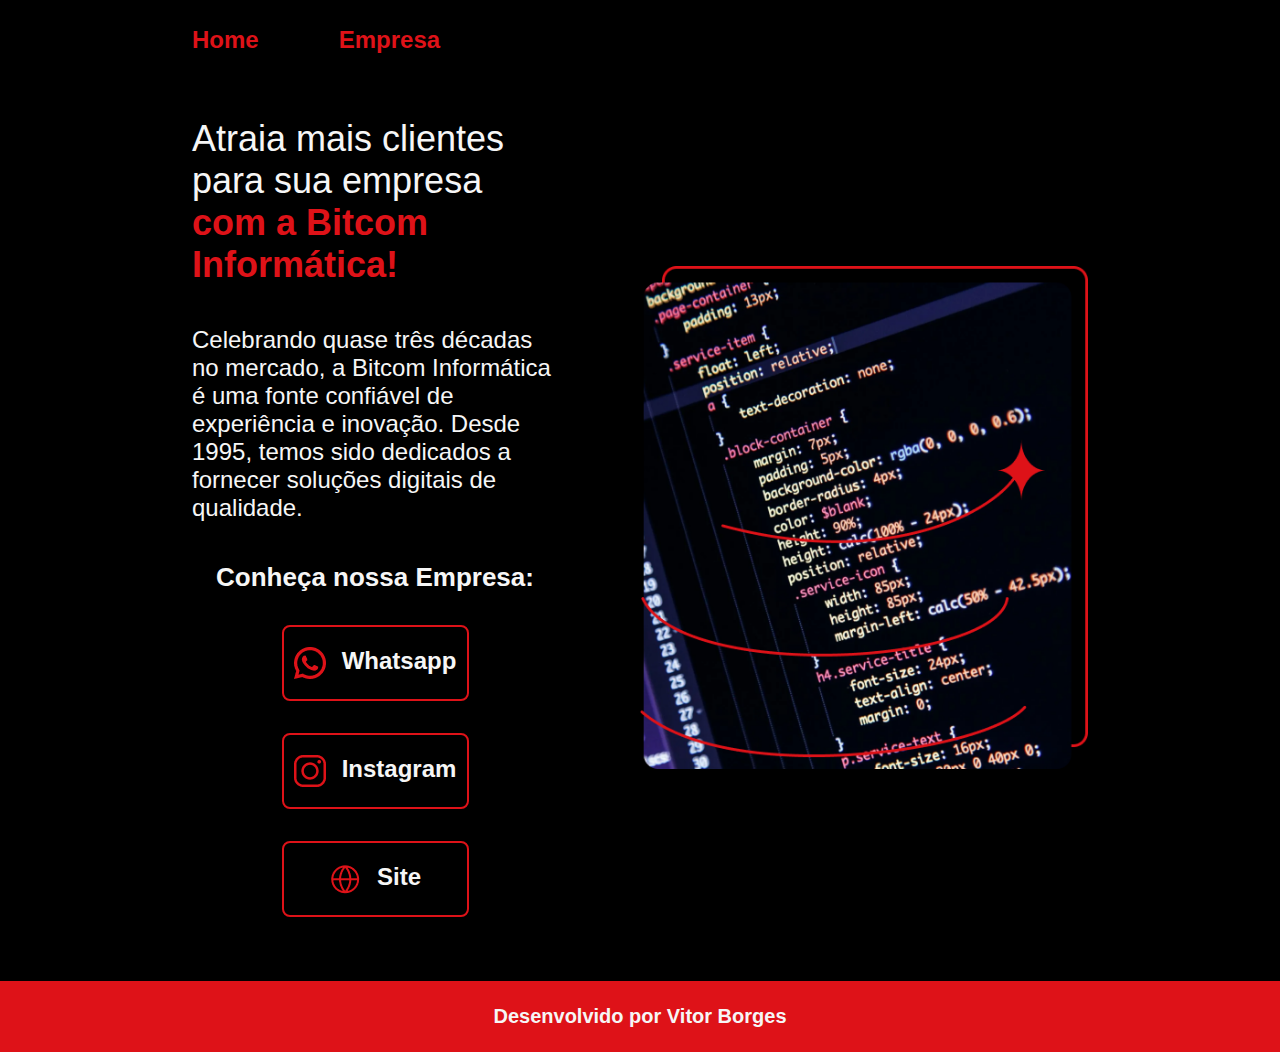
<file: index.html>
<!DOCTYPE html>
<html lang="pt-br">
    <head>
        <meta charset="UTF-8">
        <meta http-equiv="X-UA-Compatible" content="IE=edge">
        <meta name="viewport" content="width=device-width, initial-scale=1.0">
        <title>Bitcom Informática</title>
        <link rel="stylesheet" href="style/style.css">
    </head>
<body>
    <header class="cabecalho">
        <nav class="cabecalho-menu">
            <a class="cabecalho-menu-link" href="index.html">Home</a>
            <a class="cabecalho-menu-link" href="empresa.html">Empresa</a>
        </nav>
    </header>
    <main class= "apresentacao">
        <section class= "apresentacao-conteudo">
            <h1 class= "apresentacao-conteudo-titulo">Atraia mais clientes para sua empresa <strong class="titulo-destaque">com a Bitcom Informática!</strong></h1>
            <p class= "apresentacao-conteudo-paragrafo">Celebrando quase três décadas no mercado, a Bitcom Informática é uma fonte confiável de experiência e inovação. Desde 1995, temos sido dedicados a fornecer soluções digitais de qualidade.</p>
            <div class= "apresentacao-botao">
                <h2 class="apresentacao-subtitulo">Conheça nossa Empresa:</h2>
                <a class= "apresentacao-botao-link" href="https://api.whatsapp.com/send?phone=5521984630655" target="_blank"><img src="assets/whatsapp.png" alt="">Whatsapp</a>
                <a class= "apresentacao-botao-link" href="https://www.instagram.com/bitcominfo/" target="_blank"><img src="assets/instagram.png" alt="">Instagram</a>
                <a class= "apresentacao-botao-link" href="https://bitcomrio.com.br/" target="_blank"><img src="assets/site.png" alt="">Site</a>
            </div>
        </section>
        <img class="apresentacao-imagem" src="/assets/Imagem.png" alt="Html">
    </main>
    <footer class="rodape">
        <p>Desenvolvido por Vitor Borges</p>
    </footer>
</body>
</html>
</file>
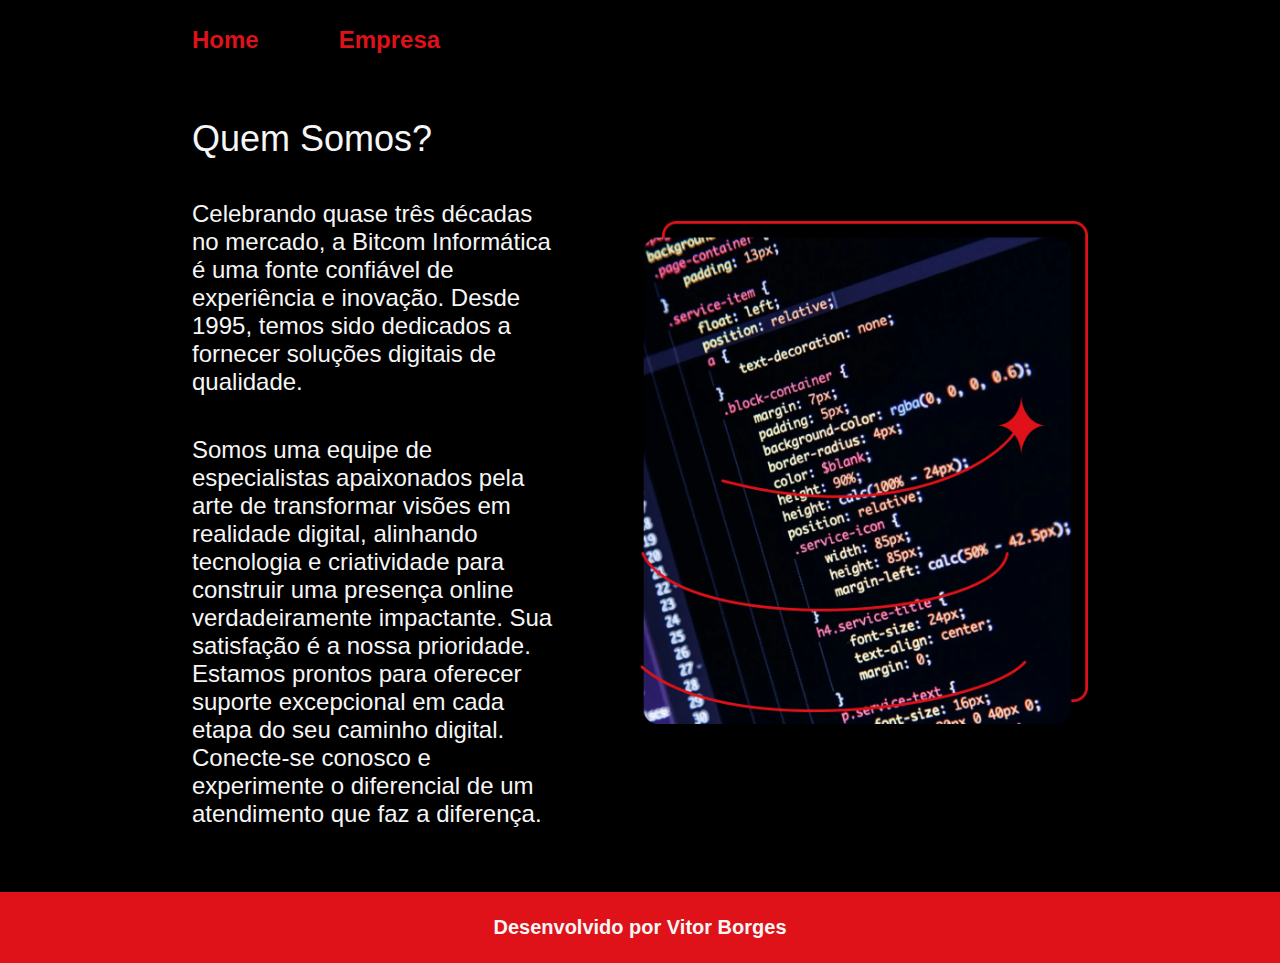
<file: empresa.html>
<!DOCTYPE html>
<html lang="pt-br">
<head>
    <meta charset="UTF-8">
    <meta name="viewport" content="width=device-width, initial-scale=1.0">
    <title>Empresa</title>
    <link rel="stylesheet" href="style/style.css">
</head>
<body>
    <header class="cabecalho">
        <nav class="cabecalho-menu">
            <a class="cabecalho-menu-link" href="index.html">Home</a>
            <a class="cabecalho-menu-link" href="empresa.html">Empresa</a>
        </nav>
    </header>

    <main class= "apresentacao">
        <section class= "apresentacao-conteudo">
            <h1 class= "apresentacao-conteudo-titulo">Quem Somos?</h1>
            <p class= "apresentacao-conteudo-paragrafo">Celebrando quase três décadas no mercado, a Bitcom Informática é uma fonte confiável de experiência e inovação. Desde 1995, temos sido dedicados a fornecer soluções digitais de qualidade.</p>
            <p class= "apresentacao-conteudo-paragrafo">Somos uma equipe de especialistas apaixonados pela arte de transformar visões em realidade digital, alinhando tecnologia e criatividade para construir uma presença online verdadeiramente impactante. Sua satisfação é a nossa prioridade. Estamos prontos para oferecer suporte excepcional em cada etapa do seu caminho digital. Conecte-se conosco e experimente o diferencial de um atendimento que faz a diferença.</p>
        </section>
        <img class="apresentacao-imagem" src="/assets/Imagem.png" alt="Html">
    </main>

    <footer class="rodape">
        <p>Desenvolvido por Vitor Borges</p>
    </footer>
</body>
</html>
</file>
<file: style/style.css>
:root {
    --cor-primaria: #000000;
    --cor-secundaria: #f6f6f6;
    --cor-terciaria: #DE1218;
    --cor-hover: #262626;

    --font-primaria: "Montserrat", sans-serif;
}

*{
    margin: 0;
    padding: 0;
}

body {
    box-sizing: border-box;
    background-color: var(--cor-primaria);
    color: var(--cor-secundaria);
}

.cabecalho {
    padding: 2% 0% 0% 15% ;
}

.cabecalho-menu {
    display: flex;
    gap: 80px;
}

.cabecalho-menu-link {
    color: var(--cor-terciaria);
    font-size: 1.5rem;
    font-family: var(--font-primaria);
    font-optical-sizing: auto;
    font-weight: 600;
    font-style: normal;
    text-decoration: none;
}

.apresentacao {
    padding: 5% 15%;
    display: flex;
    align-items: center;
    justify-content: space-between;
    gap: 82px;
}

.apresentacao-conteudo {
    width: 50%;
    display: flex;
    flex-direction: column;
    gap: 40px;
}

.titulo-destaque{
    color: var(--cor-terciaria);
}

.apresentacao-conteudo-titulo {
    font-size: 2.25rem;
    font-family: var(--font-primaria);
    font-weight: 400;
    font-style: normal;
}

.apresentacao-conteudo-paragrafo {
    font-size: 1.5rem;
    font-family: var(--font-primaria);
    font-optical-sizing: auto;
    font-weight: <weight>;
    font-style: normal;
}

.apresentacao-botao {
    display: flex;
    flex-direction: column;
    justify-content: space-between;
    align-items: center;
    gap: 32px;
}

.apresentacao-subtitulo {
    font-size: 1.625rem;
    font-family: var(--font-primaria);
    font-optical-sizing: auto;
    font-weight: 614;
    font-style: normal;
}

.apresentacao-botao-link {
    display: flex;
    justify-content: center;
    gap: 16px;
    border: var(--cor-terciaria) 2px solid;
    color: var(--cor-secundaria);
    text-decoration: none;
    width: 50%;
    padding: 20px 0px;
    text-align: center;
    border-radius: 8px;
    font-size: 1.5rem;
    font-family: var(--font-primaria);
    font-optical-sizing: auto;
    font-weight: 614;
    font-style: normal;
}

.apresentacao-botao-link:hover {
    background-color: var(--cor-hover);
}

.apresentacao-imagem {
    width: 50%;
}

.rodape {
    text-align: center;
    padding: 24px;
    background-color: var(--cor-terciaria);
    font-size: 1.25rem;
    font-family: var(--font-primaria);
    font-optical-sizing: auto;
    font-weight: 614;
    font-style: normal;
}

@media (max-width: 1200px) {
    .cabecalho {
        padding: 10%;
    }

    .cabecalho-menu {
    justify-content: center;
    }
   
    .apresentacao {
        flex-direction: column-reverse;
        padding: 5%;
    }

    .apresentacao-conteudo {
        width: auto;
    }
}
]
</file>
